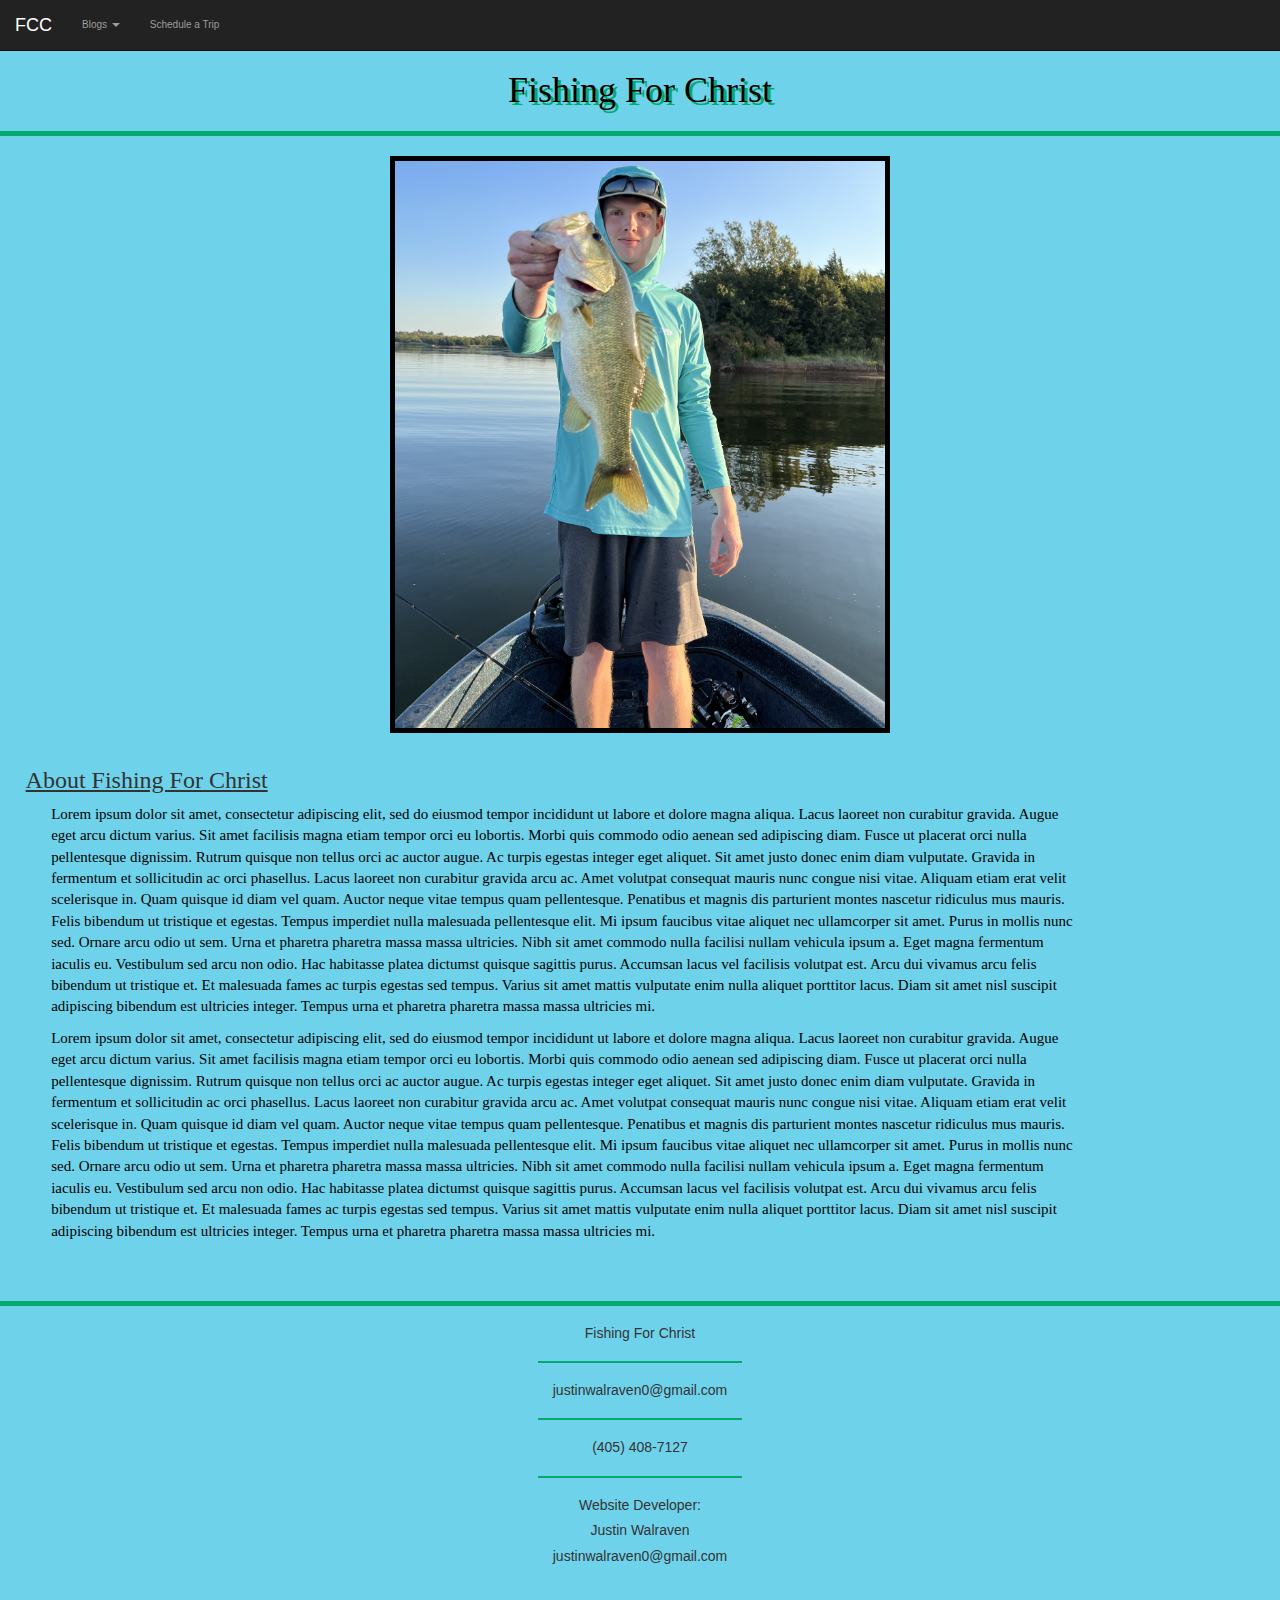
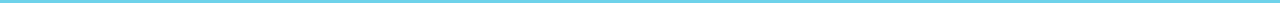
<file: index.html>
<!DOCTYPE html>
<html lang="en">
<head>
    
    <meta charset="UTF-8">
    <meta http-equiv="X-UA-Compatible" content="IE=edge">
    <meta name="viewport" content="width=device-width, initial-scale=1">
    <link rel="stylesheet" href="https://maxcdn.bootstrapcdn.com/bootstrap/3.4.1/css/bootstrap.min.css">
    <script src="https://ajax.googleapis.com/ajax/libs/jquery/3.6.1/jquery.min.js"></script>
    <script src="https://maxcdn.bootstrapcdn.com/bootstrap/3.4.1/js/bootstrap.min.js"></script>
    <link rel="stylesheet" href ="index.css">
    <title>Fishing For Christ</title>
    
</head>
<body>
  <nav class="navbar navbar-inverse navbar-fixed-top">
    <div class="container-fluid">
      <div class="navbar-header">
        <button type="button" class="navbar-toggle" data-toggle="collapse" data-target="#myNavbar">
          <span class="icon-bar"></span>
          <span class="icon-bar"></span>
          <span class="icon-bar"></span>
        </button>
        <a class="navbar-brand" href="index.html">FCC</a>
      </div>
      <div class="collapse navbar-collapse" id="myNavbar">
        <ul class="nav navbar-nav">
          <li class="dropdown">
            <a class="dropdown-toggle" data-toggle="dropdown" href="#">Blogs
            <span class="caret"></span></a>
            <ul class="dropdown-menu drop">
              <li><a href="blogs.html">Blog 1</a></li>
              <li><a href="blogs.html#blog2">Blog 2</a></li>
              <li><a href="blogs.html#blog3">Blog 3</a></li>
              <li><a href="blogs.html#blog4">Blog 4</a></li>
              <li><a href="blogs.html#blog5">Blog 5</a></li>
            </ul>
          </li>
          <li><a href="schedule_a_trip.html">Schedule a Trip</a></li>
        </ul>
        
      </div>
    </div>
  </nav>
      
    <h1 class="">Fishing For Christ</h1>
    <hr>
    <div >
    <img src="images/jeff_lightblue_shirt.jpg" class="titleimg" >
    </div>

    <br>
   
    <div class="">
        <h3>About Fishing For Christ</h3>
        <p>Lorem ipsum dolor sit amet, consectetur adipiscing elit, sed do eiusmod tempor incididunt ut labore et dolore magna aliqua. Lacus laoreet non curabitur gravida. Augue eget arcu dictum varius. Sit amet facilisis magna etiam tempor orci eu lobortis. Morbi quis commodo odio aenean sed adipiscing diam. Fusce ut placerat orci nulla pellentesque dignissim. Rutrum quisque non tellus orci ac auctor augue. Ac turpis egestas integer eget aliquet. Sit amet justo donec enim diam vulputate. Gravida in fermentum et sollicitudin ac orci phasellus. Lacus laoreet non curabitur gravida arcu ac. Amet volutpat consequat mauris nunc congue nisi vitae. Aliquam etiam erat velit scelerisque in.

            Quam quisque id diam vel quam. Auctor neque vitae tempus quam pellentesque. Penatibus et magnis dis parturient montes nascetur ridiculus mus mauris. Felis bibendum ut tristique et egestas. Tempus imperdiet nulla malesuada pellentesque elit. Mi ipsum faucibus vitae aliquet nec ullamcorper sit amet. Purus in mollis nunc sed. Ornare arcu odio ut sem. Urna et pharetra pharetra massa massa ultricies. Nibh sit amet commodo nulla facilisi nullam vehicula ipsum a. Eget magna fermentum iaculis eu. Vestibulum sed arcu non odio. Hac habitasse platea dictumst quisque sagittis purus. Accumsan lacus vel facilisis volutpat est. Arcu dui vivamus arcu felis bibendum ut tristique et. Et malesuada fames ac turpis egestas sed tempus. Varius sit amet mattis vulputate enim nulla aliquet porttitor lacus. Diam sit amet nisl suscipit adipiscing bibendum est ultricies integer. Tempus urna et pharetra pharetra massa massa ultricies mi.</p>
           
    </div>
   
    <div class="">
        <p>Lorem ipsum dolor sit amet, consectetur adipiscing elit, sed do eiusmod tempor incididunt ut labore et dolore magna aliqua. Lacus laoreet non curabitur gravida. Augue eget arcu dictum varius. Sit amet facilisis magna etiam tempor orci eu lobortis. Morbi quis commodo odio aenean sed adipiscing diam. Fusce ut placerat orci nulla pellentesque dignissim. Rutrum quisque non tellus orci ac auctor augue. Ac turpis egestas integer eget aliquet. Sit amet justo donec enim diam vulputate. Gravida in fermentum et sollicitudin ac orci phasellus. Lacus laoreet non curabitur gravida arcu ac. Amet volutpat consequat mauris nunc congue nisi vitae. Aliquam etiam erat velit scelerisque in.

            Quam quisque id diam vel quam. Auctor neque vitae tempus quam pellentesque. Penatibus et magnis dis parturient montes nascetur ridiculus mus mauris. Felis bibendum ut tristique et egestas. Tempus imperdiet nulla malesuada pellentesque elit. Mi ipsum faucibus vitae aliquet nec ullamcorper sit amet. Purus in mollis nunc sed. Ornare arcu odio ut sem. Urna et pharetra pharetra massa massa ultricies. Nibh sit amet commodo nulla facilisi nullam vehicula ipsum a. Eget magna fermentum iaculis eu. Vestibulum sed arcu non odio. Hac habitasse platea dictumst quisque sagittis purus. Accumsan lacus vel facilisis volutpat est. Arcu dui vivamus arcu felis bibendum ut tristique et. Et malesuada fames ac turpis egestas sed tempus. Varius sit amet mattis vulputate enim nulla aliquet porttitor lacus. Diam sit amet nisl suscipit adipiscing bibendum est ultricies integer. Tempus urna et pharetra pharetra massa massa ultricies mi.</p>
    </div>
    <br>
    <br>
    <hr>
    <div class="info">
      <h5>Fishing For Christ</h5>
      <hr class="info_hr">
      <h5>justinwalraven0@gmail.com</h5>
      <hr class="info_hr">
      <h5>(405) 408-7127</h5>
      <hr class="info_hr">
      <h5>Website Developer:</h5>
      <h5>Justin Walraven</h5>
      <h5>justinwalraven0@gmail.com</h5>
    </div>
    <br>
    <br>
    


</body>
</html>
</file>
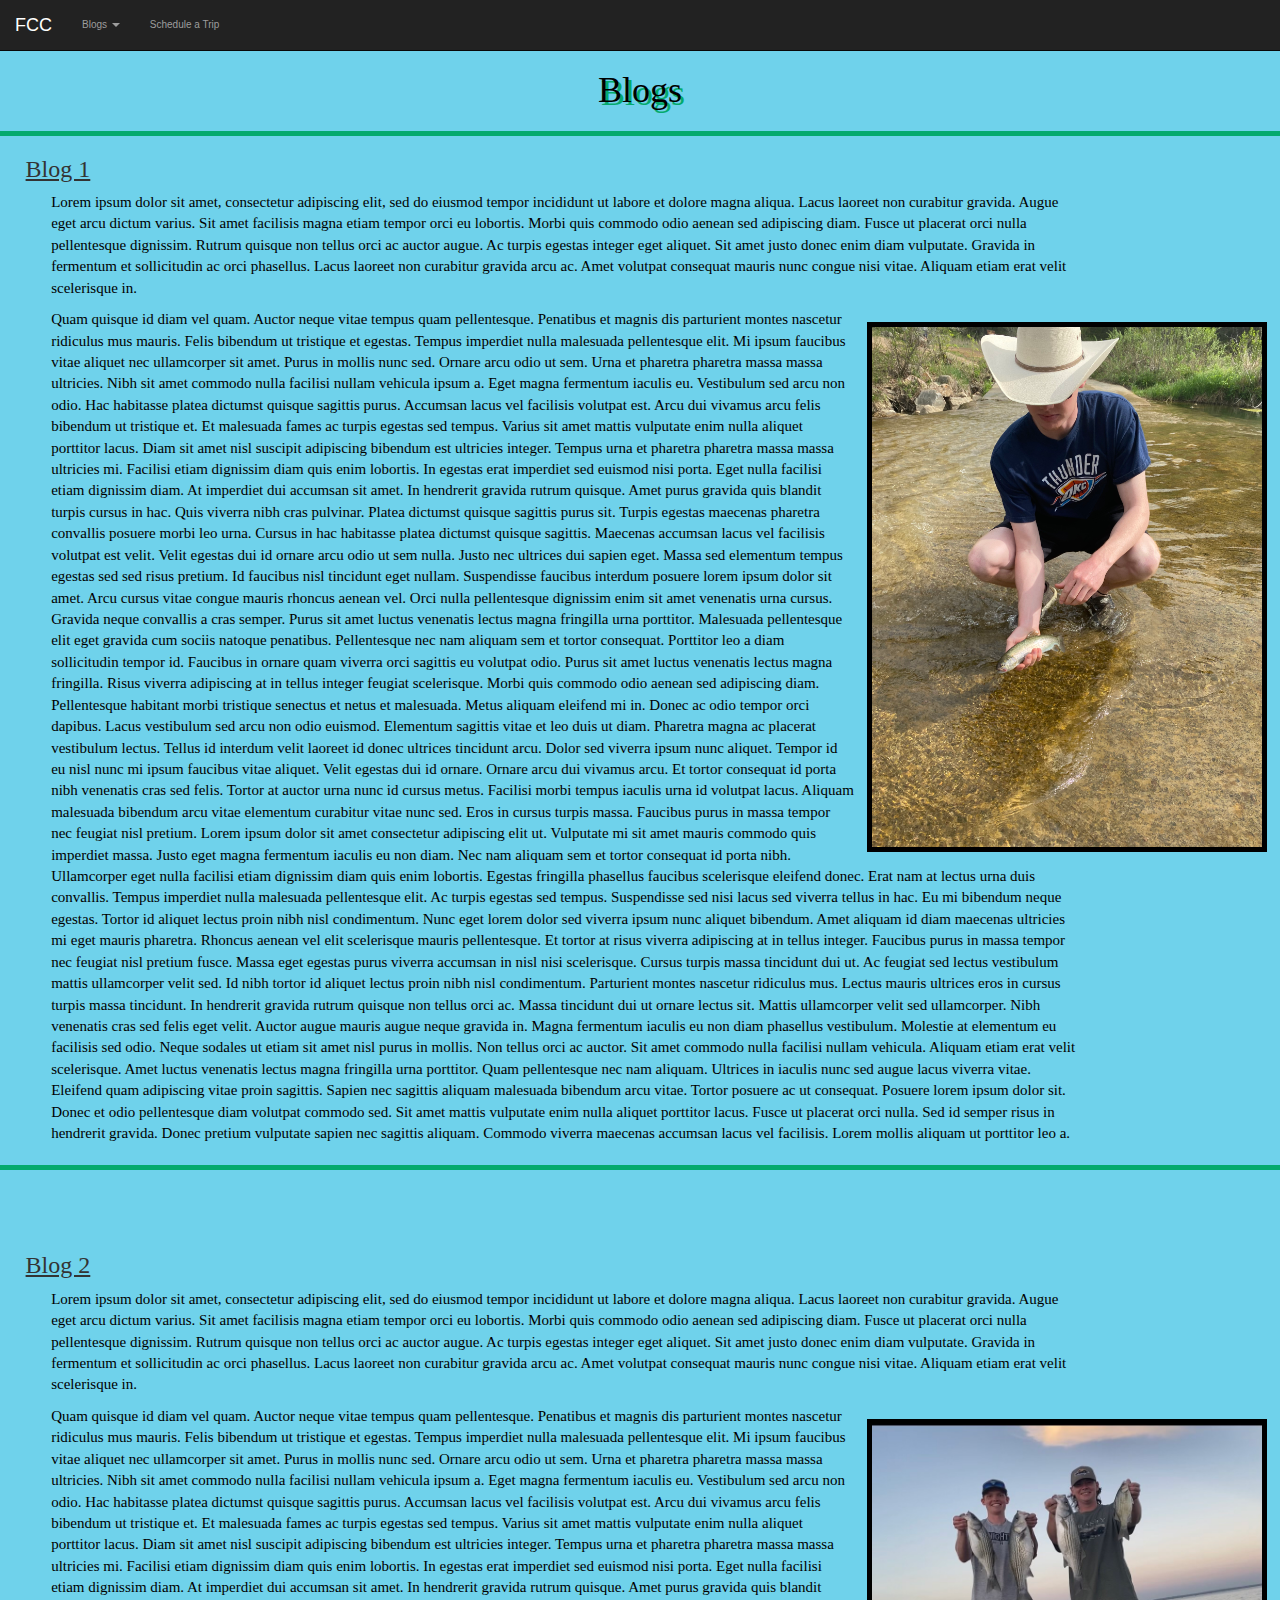
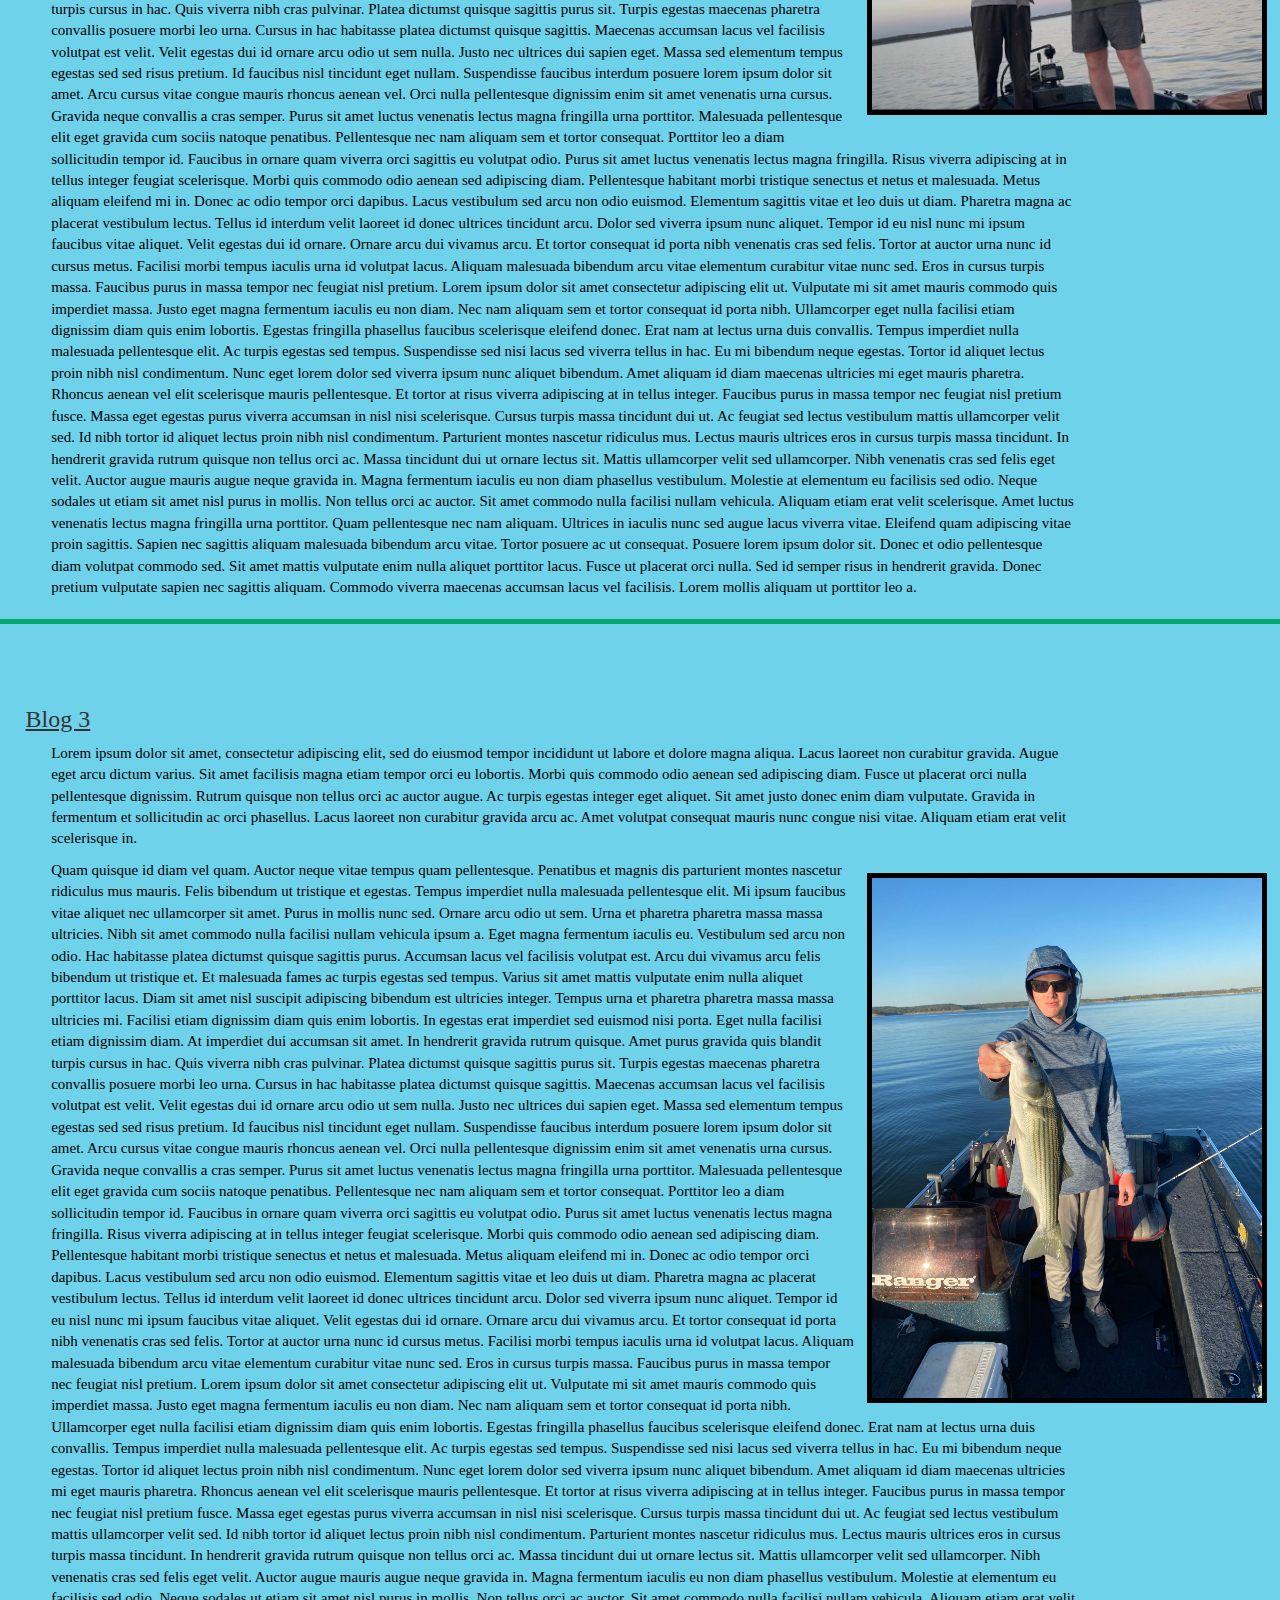
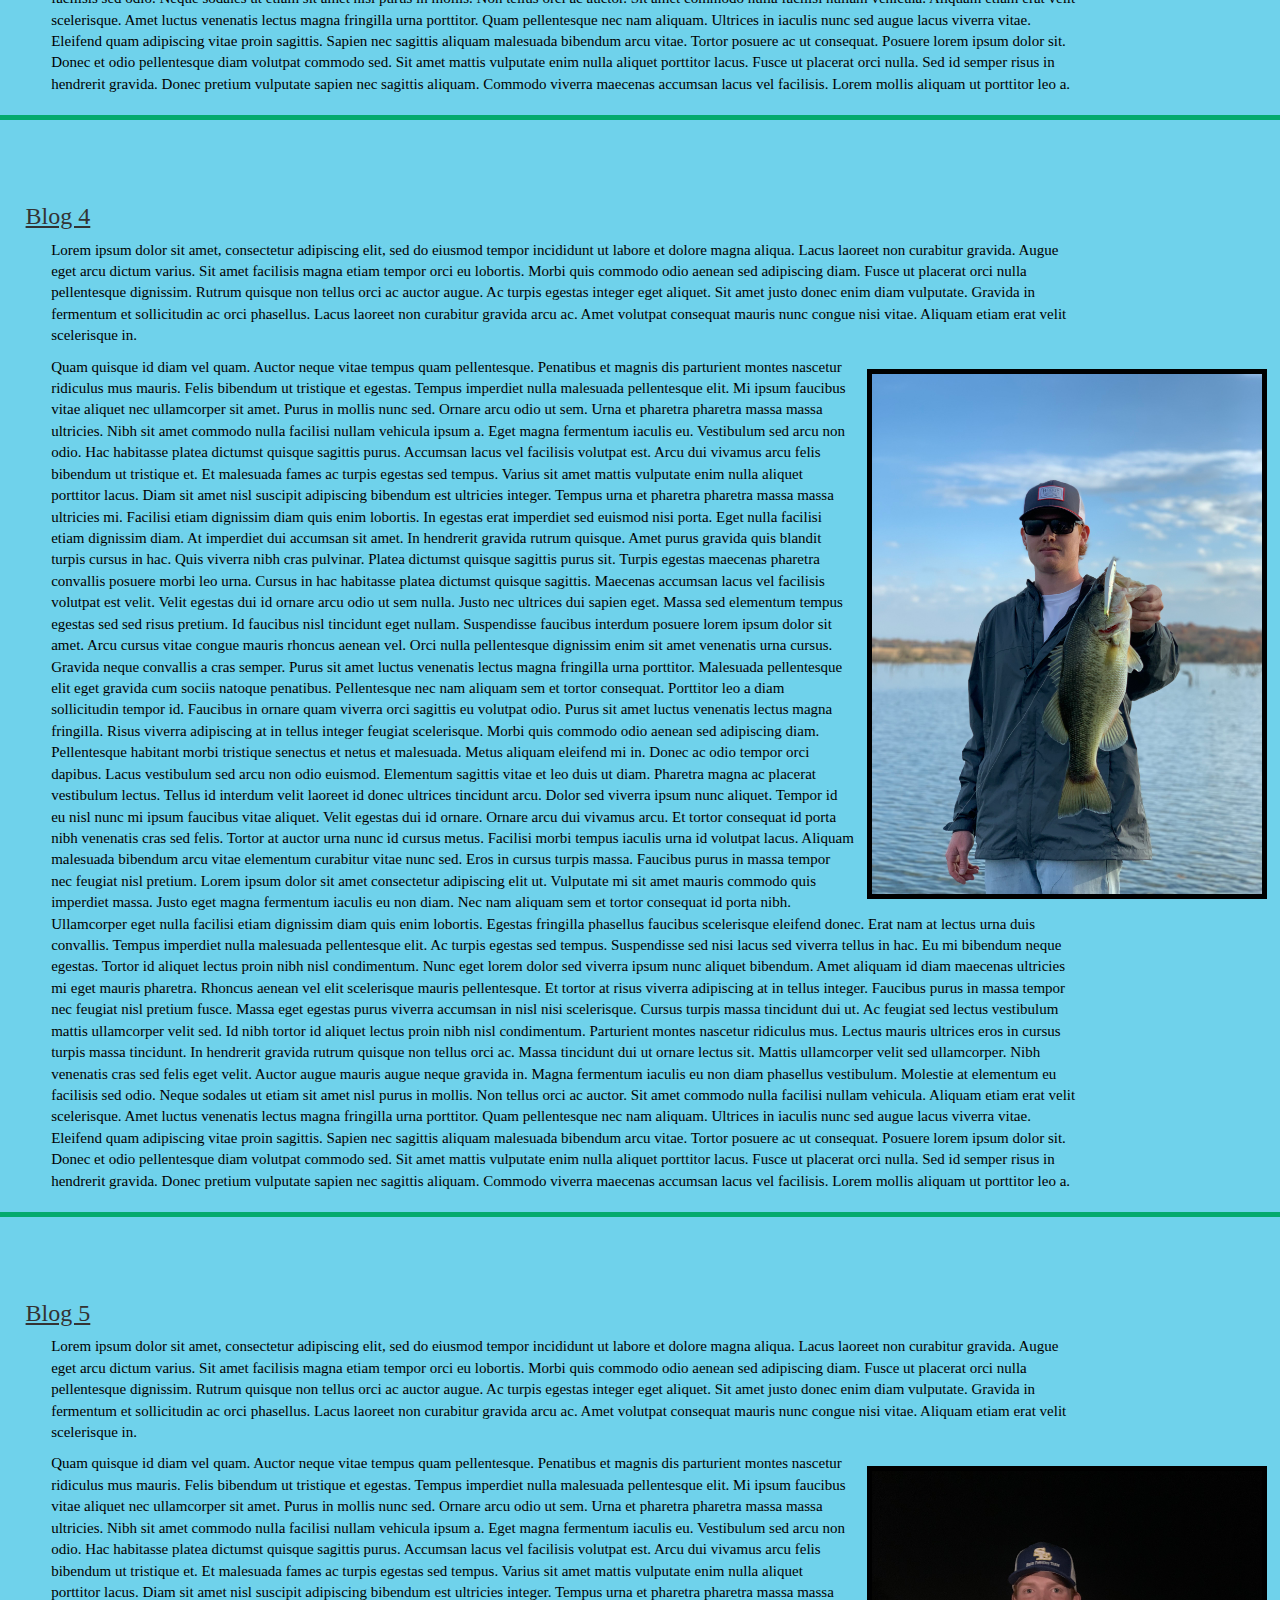
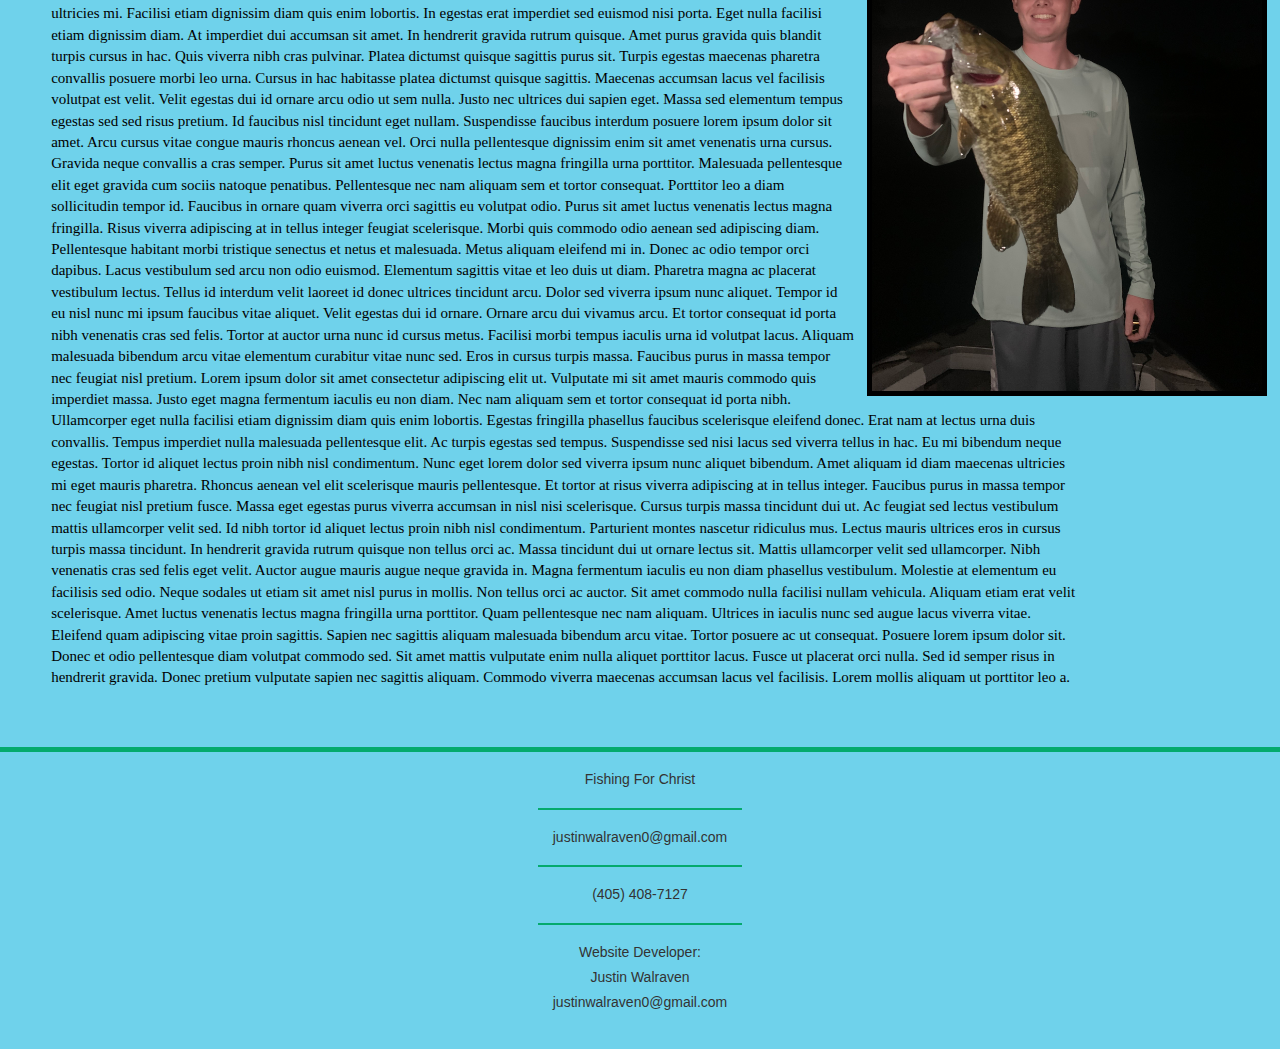
<file: blogs.html>
<!DOCTYPE html>
<html lang="en">
<head>
    <meta charset="UTF-8">
    <meta http-equiv="X-UA-Compatible" content="IE=edge">
    <meta name="viewport" content="width=device-width, initial-scale=1">
    <link rel="stylesheet" href="https://maxcdn.bootstrapcdn.com/bootstrap/3.4.1/css/bootstrap.min.css">
    <script src="https://ajax.googleapis.com/ajax/libs/jquery/3.6.1/jquery.min.js"></script>
    <script src="https://maxcdn.bootstrapcdn.com/bootstrap/3.4.1/js/bootstrap.min.js"></script>
    <link rel="stylesheet" href ="index.css">
    <title>Fishing For Christ</title>
</head>
<body>
  <nav class="navbar navbar-inverse navbar-fixed-top">
    <div class="container-fluid">
      <div class="navbar-header">
        <button type="button" class="navbar-toggle" data-toggle="collapse" data-target="#myNavbar">
          <span class="icon-bar"></span>
          <span class="icon-bar"></span>
          <span class="icon-bar"></span>
        </button>
        <a class="navbar-brand" href="index.html">FCC</a>
      </div>
      <div class="collapse navbar-collapse" id="myNavbar">
        <ul class="nav navbar-nav">
          <li class="dropdown">
            <a class="dropdown-toggle" data-toggle="dropdown" href="#">Blogs
            <span class="caret"></span></a>
            <ul class="dropdown-menu drop">
              <li><a href="blogs.html">Blog 1</a></li>
              <li><a href="blogs.html#blog2">Blog 2</a></li>
              <li><a href="blogs.html#blog3">Blog 3</a></li>
              <li><a href="blogs.html#blog4">Blog 4</a></li>
              <li><a href="blogs.html#blog5">Blog 5</a></li>
            </ul>
          </li>
          <li><a href="schedule_a_trip.html">Schedule a Trip</a></li>
        </ul>
        
      </div>
    </div>
  </nav>
      
      <h1>Blogs</h1>
      <hr>
      <div id="blog1">
      <h3>Blog 1</h3>
      <p>Lorem ipsum dolor sit amet, consectetur adipiscing elit, sed do eiusmod tempor incididunt ut labore et dolore magna aliqua. Lacus laoreet non curabitur gravida. Augue eget arcu dictum varius. Sit amet facilisis magna etiam tempor orci eu lobortis. Morbi quis commodo odio aenean sed adipiscing diam. Fusce ut placerat orci nulla pellentesque dignissim. Rutrum quisque non tellus orci ac auctor augue. Ac turpis egestas integer eget aliquet. Sit amet justo donec enim diam vulputate. Gravida in fermentum et sollicitudin ac orci phasellus. Lacus laoreet non curabitur gravida arcu ac. Amet volutpat consequat mauris nunc congue nisi vitae. Aliquam etiam erat velit scelerisque in.</p>
        <div>
          <img src="images/jeff_river.jpg" class="blogpic">
        </div>
        <p>Quam quisque id diam vel quam. Auctor neque vitae tempus quam pellentesque. Penatibus et magnis dis parturient montes nascetur ridiculus mus mauris. Felis bibendum ut tristique et egestas. Tempus imperdiet nulla malesuada pellentesque elit. Mi ipsum faucibus vitae aliquet nec ullamcorper sit amet. Purus in mollis nunc sed. Ornare arcu odio ut sem. Urna et pharetra pharetra massa massa ultricies. Nibh sit amet commodo nulla facilisi nullam vehicula ipsum a. Eget magna fermentum iaculis eu. Vestibulum sed arcu non odio. Hac habitasse platea dictumst quisque sagittis purus. Accumsan lacus vel facilisis volutpat est. Arcu dui vivamus arcu felis bibendum ut tristique et. Et malesuada fames ac turpis egestas sed tempus. Varius sit amet mattis vulputate enim nulla aliquet porttitor lacus. Diam sit amet nisl suscipit adipiscing bibendum est ultricies integer. Tempus urna et pharetra pharetra massa massa ultricies mi.
        
        Facilisi etiam dignissim diam quis enim lobortis. In egestas erat imperdiet sed euismod nisi porta. Eget nulla facilisi etiam dignissim diam. At imperdiet dui accumsan sit amet. In hendrerit gravida rutrum quisque. Amet purus gravida quis blandit turpis cursus in hac. Quis viverra nibh cras pulvinar. Platea dictumst quisque sagittis purus sit. Turpis egestas maecenas pharetra convallis posuere morbi leo urna. Cursus in hac habitasse platea dictumst quisque sagittis. Maecenas accumsan lacus vel facilisis volutpat est velit. Velit egestas dui id ornare arcu odio ut sem nulla. Justo nec ultrices dui sapien eget. Massa sed elementum tempus egestas sed sed risus pretium. Id faucibus nisl tincidunt eget nullam.
        
        Suspendisse faucibus interdum posuere lorem ipsum dolor sit amet. Arcu cursus vitae congue mauris rhoncus aenean vel. Orci nulla pellentesque dignissim enim sit amet venenatis urna cursus. Gravida neque convallis a cras semper. Purus sit amet luctus venenatis lectus magna fringilla urna porttitor. Malesuada pellentesque elit eget gravida cum sociis natoque penatibus. Pellentesque nec nam aliquam sem et tortor consequat. Porttitor leo a diam sollicitudin tempor id. Faucibus in ornare quam viverra orci sagittis eu volutpat odio. Purus sit amet luctus venenatis lectus magna fringilla. Risus viverra adipiscing at in tellus integer feugiat scelerisque. Morbi quis commodo odio aenean sed adipiscing diam.
        
        Pellentesque habitant morbi tristique senectus et netus et malesuada. Metus aliquam eleifend mi in. Donec ac odio tempor orci dapibus. Lacus vestibulum sed arcu non odio euismod. Elementum sagittis vitae et leo duis ut diam. Pharetra magna ac placerat vestibulum lectus. Tellus id interdum velit laoreet id donec ultrices tincidunt arcu. Dolor sed viverra ipsum nunc aliquet. Tempor id eu nisl nunc mi ipsum faucibus vitae aliquet. Velit egestas dui id ornare. Ornare arcu dui vivamus arcu. Et tortor consequat id porta nibh venenatis cras sed felis. Tortor at auctor urna nunc id cursus metus. Facilisi morbi tempus iaculis urna id volutpat lacus. Aliquam malesuada bibendum arcu vitae elementum curabitur vitae nunc sed.
        
        Eros in cursus turpis massa. Faucibus purus in massa tempor nec feugiat nisl pretium. Lorem ipsum dolor sit amet consectetur adipiscing elit ut. Vulputate mi sit amet mauris commodo quis imperdiet massa. Justo eget magna fermentum iaculis eu non diam. Nec nam aliquam sem et tortor consequat id porta nibh. Ullamcorper eget nulla facilisi etiam dignissim diam quis enim lobortis. Egestas fringilla phasellus faucibus scelerisque eleifend donec. Erat nam at lectus urna duis convallis. Tempus imperdiet nulla malesuada pellentesque elit. Ac turpis egestas sed tempus. Suspendisse sed nisi lacus sed viverra tellus in hac. Eu mi bibendum neque egestas. Tortor id aliquet lectus proin nibh nisl condimentum. Nunc eget lorem dolor sed viverra ipsum nunc aliquet bibendum. Amet aliquam id diam maecenas ultricies mi eget mauris pharetra. Rhoncus aenean vel elit scelerisque mauris pellentesque. Et tortor at risus viverra adipiscing at in tellus integer. Faucibus purus in massa tempor nec feugiat nisl pretium fusce. Massa eget egestas purus viverra accumsan in nisl nisi scelerisque.
        
        Cursus turpis massa tincidunt dui ut. Ac feugiat sed lectus vestibulum mattis ullamcorper velit sed. Id nibh tortor id aliquet lectus proin nibh nisl condimentum. Parturient montes nascetur ridiculus mus. Lectus mauris ultrices eros in cursus turpis massa tincidunt. In hendrerit gravida rutrum quisque non tellus orci ac. Massa tincidunt dui ut ornare lectus sit. Mattis ullamcorper velit sed ullamcorper. Nibh venenatis cras sed felis eget velit. Auctor augue mauris augue neque gravida in. Magna fermentum iaculis eu non diam phasellus vestibulum. Molestie at elementum eu facilisis sed odio. Neque sodales ut etiam sit amet nisl purus in mollis. Non tellus orci ac auctor. Sit amet commodo nulla facilisi nullam vehicula.
        
        Aliquam etiam erat velit scelerisque. Amet luctus venenatis lectus magna fringilla urna porttitor. Quam pellentesque nec nam aliquam. Ultrices in iaculis nunc sed augue lacus viverra vitae. Eleifend quam adipiscing vitae proin sagittis. Sapien nec sagittis aliquam malesuada bibendum arcu vitae. Tortor posuere ac ut consequat. Posuere lorem ipsum dolor sit. Donec et odio pellentesque diam volutpat commodo sed. Sit amet mattis vulputate enim nulla aliquet porttitor lacus. Fusce ut placerat orci nulla. Sed id semper risus in hendrerit gravida. Donec pretium vulputate sapien nec sagittis aliquam. Commodo viverra maecenas accumsan lacus vel facilisis. Lorem mollis aliquam ut porttitor leo a.</p>
      
      </div>
      <hr>

      <div id="blog2">
        <br>
        <br>
        <br>
        <h3>Blog 2</h3>
        <p>Lorem ipsum dolor sit amet, consectetur adipiscing elit, sed do eiusmod tempor incididunt ut labore et dolore magna aliqua. Lacus laoreet non curabitur gravida. Augue eget arcu dictum varius. Sit amet facilisis magna etiam tempor orci eu lobortis. Morbi quis commodo odio aenean sed adipiscing diam. Fusce ut placerat orci nulla pellentesque dignissim. Rutrum quisque non tellus orci ac auctor augue. Ac turpis egestas integer eget aliquet. Sit amet justo donec enim diam vulputate. Gravida in fermentum et sollicitudin ac orci phasellus. Lacus laoreet non curabitur gravida arcu ac. Amet volutpat consequat mauris nunc congue nisi vitae. Aliquam etiam erat velit scelerisque in.</p>
          <div>
            <img src="images/jeff_and_samues.jpg" class="blogpic">
          </div>
            <p>Quam quisque id diam vel quam. Auctor neque vitae tempus quam pellentesque. Penatibus et magnis dis parturient montes nascetur ridiculus mus mauris. Felis bibendum ut tristique et egestas. Tempus imperdiet nulla malesuada pellentesque elit. Mi ipsum faucibus vitae aliquet nec ullamcorper sit amet. Purus in mollis nunc sed. Ornare arcu odio ut sem. Urna et pharetra pharetra massa massa ultricies. Nibh sit amet commodo nulla facilisi nullam vehicula ipsum a. Eget magna fermentum iaculis eu. Vestibulum sed arcu non odio. Hac habitasse platea dictumst quisque sagittis purus. Accumsan lacus vel facilisis volutpat est. Arcu dui vivamus arcu felis bibendum ut tristique et. Et malesuada fames ac turpis egestas sed tempus. Varius sit amet mattis vulputate enim nulla aliquet porttitor lacus. Diam sit amet nisl suscipit adipiscing bibendum est ultricies integer. Tempus urna et pharetra pharetra massa massa ultricies mi.
            
            Facilisi etiam dignissim diam quis enim lobortis. In egestas erat imperdiet sed euismod nisi porta. Eget nulla facilisi etiam dignissim diam. At imperdiet dui accumsan sit amet. In hendrerit gravida rutrum quisque. Amet purus gravida quis blandit turpis cursus in hac. Quis viverra nibh cras pulvinar. Platea dictumst quisque sagittis purus sit. Turpis egestas maecenas pharetra convallis posuere morbi leo urna. Cursus in hac habitasse platea dictumst quisque sagittis. Maecenas accumsan lacus vel facilisis volutpat est velit. Velit egestas dui id ornare arcu odio ut sem nulla. Justo nec ultrices dui sapien eget. Massa sed elementum tempus egestas sed sed risus pretium. Id faucibus nisl tincidunt eget nullam.
            
            Suspendisse faucibus interdum posuere lorem ipsum dolor sit amet. Arcu cursus vitae congue mauris rhoncus aenean vel. Orci nulla pellentesque dignissim enim sit amet venenatis urna cursus. Gravida neque convallis a cras semper. Purus sit amet luctus venenatis lectus magna fringilla urna porttitor. Malesuada pellentesque elit eget gravida cum sociis natoque penatibus. Pellentesque nec nam aliquam sem et tortor consequat. Porttitor leo a diam sollicitudin tempor id. Faucibus in ornare quam viverra orci sagittis eu volutpat odio. Purus sit amet luctus venenatis lectus magna fringilla. Risus viverra adipiscing at in tellus integer feugiat scelerisque. Morbi quis commodo odio aenean sed adipiscing diam.
            
            Pellentesque habitant morbi tristique senectus et netus et malesuada. Metus aliquam eleifend mi in. Donec ac odio tempor orci dapibus. Lacus vestibulum sed arcu non odio euismod. Elementum sagittis vitae et leo duis ut diam. Pharetra magna ac placerat vestibulum lectus. Tellus id interdum velit laoreet id donec ultrices tincidunt arcu. Dolor sed viverra ipsum nunc aliquet. Tempor id eu nisl nunc mi ipsum faucibus vitae aliquet. Velit egestas dui id ornare. Ornare arcu dui vivamus arcu. Et tortor consequat id porta nibh venenatis cras sed felis. Tortor at auctor urna nunc id cursus metus. Facilisi morbi tempus iaculis urna id volutpat lacus. Aliquam malesuada bibendum arcu vitae elementum curabitur vitae nunc sed.
            
            Eros in cursus turpis massa. Faucibus purus in massa tempor nec feugiat nisl pretium. Lorem ipsum dolor sit amet consectetur adipiscing elit ut. Vulputate mi sit amet mauris commodo quis imperdiet massa. Justo eget magna fermentum iaculis eu non diam. Nec nam aliquam sem et tortor consequat id porta nibh. Ullamcorper eget nulla facilisi etiam dignissim diam quis enim lobortis. Egestas fringilla phasellus faucibus scelerisque eleifend donec. Erat nam at lectus urna duis convallis. Tempus imperdiet nulla malesuada pellentesque elit. Ac turpis egestas sed tempus. Suspendisse sed nisi lacus sed viverra tellus in hac. Eu mi bibendum neque egestas. Tortor id aliquet lectus proin nibh nisl condimentum. Nunc eget lorem dolor sed viverra ipsum nunc aliquet bibendum. Amet aliquam id diam maecenas ultricies mi eget mauris pharetra. Rhoncus aenean vel elit scelerisque mauris pellentesque. Et tortor at risus viverra adipiscing at in tellus integer. Faucibus purus in massa tempor nec feugiat nisl pretium fusce. Massa eget egestas purus viverra accumsan in nisl nisi scelerisque.
            
            Cursus turpis massa tincidunt dui ut. Ac feugiat sed lectus vestibulum mattis ullamcorper velit sed. Id nibh tortor id aliquet lectus proin nibh nisl condimentum. Parturient montes nascetur ridiculus mus. Lectus mauris ultrices eros in cursus turpis massa tincidunt. In hendrerit gravida rutrum quisque non tellus orci ac. Massa tincidunt dui ut ornare lectus sit. Mattis ullamcorper velit sed ullamcorper. Nibh venenatis cras sed felis eget velit. Auctor augue mauris augue neque gravida in. Magna fermentum iaculis eu non diam phasellus vestibulum. Molestie at elementum eu facilisis sed odio. Neque sodales ut etiam sit amet nisl purus in mollis. Non tellus orci ac auctor. Sit amet commodo nulla facilisi nullam vehicula.
            
            Aliquam etiam erat velit scelerisque. Amet luctus venenatis lectus magna fringilla urna porttitor. Quam pellentesque nec nam aliquam. Ultrices in iaculis nunc sed augue lacus viverra vitae. Eleifend quam adipiscing vitae proin sagittis. Sapien nec sagittis aliquam malesuada bibendum arcu vitae. Tortor posuere ac ut consequat. Posuere lorem ipsum dolor sit. Donec et odio pellentesque diam volutpat commodo sed. Sit amet mattis vulputate enim nulla aliquet porttitor lacus. Fusce ut placerat orci nulla. Sed id semper risus in hendrerit gravida. Donec pretium vulputate sapien nec sagittis aliquam. Commodo viverra maecenas accumsan lacus vel facilisis. Lorem mollis aliquam ut porttitor leo a.</p>
        
      </div>
      <hr>

      <div id="blog3">
        <br>
        <br>
        <br>
        <h3>Blog 3</h3>
        <p>Lorem ipsum dolor sit amet, consectetur adipiscing elit, sed do eiusmod tempor incididunt ut labore et dolore magna aliqua. Lacus laoreet non curabitur gravida. Augue eget arcu dictum varius. Sit amet facilisis magna etiam tempor orci eu lobortis. Morbi quis commodo odio aenean sed adipiscing diam. Fusce ut placerat orci nulla pellentesque dignissim. Rutrum quisque non tellus orci ac auctor augue. Ac turpis egestas integer eget aliquet. Sit amet justo donec enim diam vulputate. Gravida in fermentum et sollicitudin ac orci phasellus. Lacus laoreet non curabitur gravida arcu ac. Amet volutpat consequat mauris nunc congue nisi vitae. Aliquam etiam erat velit scelerisque in.</p>
        <div>
          <img src="images/jeff_blue_hoodie.jpg" class="blogpic">
        </div>
            <p>Quam quisque id diam vel quam. Auctor neque vitae tempus quam pellentesque. Penatibus et magnis dis parturient montes nascetur ridiculus mus mauris. Felis bibendum ut tristique et egestas. Tempus imperdiet nulla malesuada pellentesque elit. Mi ipsum faucibus vitae aliquet nec ullamcorper sit amet. Purus in mollis nunc sed. Ornare arcu odio ut sem. Urna et pharetra pharetra massa massa ultricies. Nibh sit amet commodo nulla facilisi nullam vehicula ipsum a. Eget magna fermentum iaculis eu. Vestibulum sed arcu non odio. Hac habitasse platea dictumst quisque sagittis purus. Accumsan lacus vel facilisis volutpat est. Arcu dui vivamus arcu felis bibendum ut tristique et. Et malesuada fames ac turpis egestas sed tempus. Varius sit amet mattis vulputate enim nulla aliquet porttitor lacus. Diam sit amet nisl suscipit adipiscing bibendum est ultricies integer. Tempus urna et pharetra pharetra massa massa ultricies mi.
            
            Facilisi etiam dignissim diam quis enim lobortis. In egestas erat imperdiet sed euismod nisi porta. Eget nulla facilisi etiam dignissim diam. At imperdiet dui accumsan sit amet. In hendrerit gravida rutrum quisque. Amet purus gravida quis blandit turpis cursus in hac. Quis viverra nibh cras pulvinar. Platea dictumst quisque sagittis purus sit. Turpis egestas maecenas pharetra convallis posuere morbi leo urna. Cursus in hac habitasse platea dictumst quisque sagittis. Maecenas accumsan lacus vel facilisis volutpat est velit. Velit egestas dui id ornare arcu odio ut sem nulla. Justo nec ultrices dui sapien eget. Massa sed elementum tempus egestas sed sed risus pretium. Id faucibus nisl tincidunt eget nullam.
            
            Suspendisse faucibus interdum posuere lorem ipsum dolor sit amet. Arcu cursus vitae congue mauris rhoncus aenean vel. Orci nulla pellentesque dignissim enim sit amet venenatis urna cursus. Gravida neque convallis a cras semper. Purus sit amet luctus venenatis lectus magna fringilla urna porttitor. Malesuada pellentesque elit eget gravida cum sociis natoque penatibus. Pellentesque nec nam aliquam sem et tortor consequat. Porttitor leo a diam sollicitudin tempor id. Faucibus in ornare quam viverra orci sagittis eu volutpat odio. Purus sit amet luctus venenatis lectus magna fringilla. Risus viverra adipiscing at in tellus integer feugiat scelerisque. Morbi quis commodo odio aenean sed adipiscing diam.
            
            Pellentesque habitant morbi tristique senectus et netus et malesuada. Metus aliquam eleifend mi in. Donec ac odio tempor orci dapibus. Lacus vestibulum sed arcu non odio euismod. Elementum sagittis vitae et leo duis ut diam. Pharetra magna ac placerat vestibulum lectus. Tellus id interdum velit laoreet id donec ultrices tincidunt arcu. Dolor sed viverra ipsum nunc aliquet. Tempor id eu nisl nunc mi ipsum faucibus vitae aliquet. Velit egestas dui id ornare. Ornare arcu dui vivamus arcu. Et tortor consequat id porta nibh venenatis cras sed felis. Tortor at auctor urna nunc id cursus metus. Facilisi morbi tempus iaculis urna id volutpat lacus. Aliquam malesuada bibendum arcu vitae elementum curabitur vitae nunc sed.
            
            Eros in cursus turpis massa. Faucibus purus in massa tempor nec feugiat nisl pretium. Lorem ipsum dolor sit amet consectetur adipiscing elit ut. Vulputate mi sit amet mauris commodo quis imperdiet massa. Justo eget magna fermentum iaculis eu non diam. Nec nam aliquam sem et tortor consequat id porta nibh. Ullamcorper eget nulla facilisi etiam dignissim diam quis enim lobortis. Egestas fringilla phasellus faucibus scelerisque eleifend donec. Erat nam at lectus urna duis convallis. Tempus imperdiet nulla malesuada pellentesque elit. Ac turpis egestas sed tempus. Suspendisse sed nisi lacus sed viverra tellus in hac. Eu mi bibendum neque egestas. Tortor id aliquet lectus proin nibh nisl condimentum. Nunc eget lorem dolor sed viverra ipsum nunc aliquet bibendum. Amet aliquam id diam maecenas ultricies mi eget mauris pharetra. Rhoncus aenean vel elit scelerisque mauris pellentesque. Et tortor at risus viverra adipiscing at in tellus integer. Faucibus purus in massa tempor nec feugiat nisl pretium fusce. Massa eget egestas purus viverra accumsan in nisl nisi scelerisque.
            
            Cursus turpis massa tincidunt dui ut. Ac feugiat sed lectus vestibulum mattis ullamcorper velit sed. Id nibh tortor id aliquet lectus proin nibh nisl condimentum. Parturient montes nascetur ridiculus mus. Lectus mauris ultrices eros in cursus turpis massa tincidunt. In hendrerit gravida rutrum quisque non tellus orci ac. Massa tincidunt dui ut ornare lectus sit. Mattis ullamcorper velit sed ullamcorper. Nibh venenatis cras sed felis eget velit. Auctor augue mauris augue neque gravida in. Magna fermentum iaculis eu non diam phasellus vestibulum. Molestie at elementum eu facilisis sed odio. Neque sodales ut etiam sit amet nisl purus in mollis. Non tellus orci ac auctor. Sit amet commodo nulla facilisi nullam vehicula.
            
            Aliquam etiam erat velit scelerisque. Amet luctus venenatis lectus magna fringilla urna porttitor. Quam pellentesque nec nam aliquam. Ultrices in iaculis nunc sed augue lacus viverra vitae. Eleifend quam adipiscing vitae proin sagittis. Sapien nec sagittis aliquam malesuada bibendum arcu vitae. Tortor posuere ac ut consequat. Posuere lorem ipsum dolor sit. Donec et odio pellentesque diam volutpat commodo sed. Sit amet mattis vulputate enim nulla aliquet porttitor lacus. Fusce ut placerat orci nulla. Sed id semper risus in hendrerit gravida. Donec pretium vulputate sapien nec sagittis aliquam. Commodo viverra maecenas accumsan lacus vel facilisis. Lorem mollis aliquam ut porttitor leo a.</p>
        
      </div>
      <hr>

      <div id="blog4">
        <br>
        <br>
        <br>
        <h3>Blog 4</h3>
        <p>Lorem ipsum dolor sit amet, consectetur adipiscing elit, sed do eiusmod tempor incididunt ut labore et dolore magna aliqua. Lacus laoreet non curabitur gravida. Augue eget arcu dictum varius. Sit amet facilisis magna etiam tempor orci eu lobortis. Morbi quis commodo odio aenean sed adipiscing diam. Fusce ut placerat orci nulla pellentesque dignissim. Rutrum quisque non tellus orci ac auctor augue. Ac turpis egestas integer eget aliquet. Sit amet justo donec enim diam vulputate. Gravida in fermentum et sollicitudin ac orci phasellus. Lacus laoreet non curabitur gravida arcu ac. Amet volutpat consequat mauris nunc congue nisi vitae. Aliquam etiam erat velit scelerisque in.</p>
          <div>
            <img src="images/jeff_blue_shirt.jpg" class="blogpic">
          </div>
            <p>Quam quisque id diam vel quam. Auctor neque vitae tempus quam pellentesque. Penatibus et magnis dis parturient montes nascetur ridiculus mus mauris. Felis bibendum ut tristique et egestas. Tempus imperdiet nulla malesuada pellentesque elit. Mi ipsum faucibus vitae aliquet nec ullamcorper sit amet. Purus in mollis nunc sed. Ornare arcu odio ut sem. Urna et pharetra pharetra massa massa ultricies. Nibh sit amet commodo nulla facilisi nullam vehicula ipsum a. Eget magna fermentum iaculis eu. Vestibulum sed arcu non odio. Hac habitasse platea dictumst quisque sagittis purus. Accumsan lacus vel facilisis volutpat est. Arcu dui vivamus arcu felis bibendum ut tristique et. Et malesuada fames ac turpis egestas sed tempus. Varius sit amet mattis vulputate enim nulla aliquet porttitor lacus. Diam sit amet nisl suscipit adipiscing bibendum est ultricies integer. Tempus urna et pharetra pharetra massa massa ultricies mi.
            
            Facilisi etiam dignissim diam quis enim lobortis. In egestas erat imperdiet sed euismod nisi porta. Eget nulla facilisi etiam dignissim diam. At imperdiet dui accumsan sit amet. In hendrerit gravida rutrum quisque. Amet purus gravida quis blandit turpis cursus in hac. Quis viverra nibh cras pulvinar. Platea dictumst quisque sagittis purus sit. Turpis egestas maecenas pharetra convallis posuere morbi leo urna. Cursus in hac habitasse platea dictumst quisque sagittis. Maecenas accumsan lacus vel facilisis volutpat est velit. Velit egestas dui id ornare arcu odio ut sem nulla. Justo nec ultrices dui sapien eget. Massa sed elementum tempus egestas sed sed risus pretium. Id faucibus nisl tincidunt eget nullam.
            
            Suspendisse faucibus interdum posuere lorem ipsum dolor sit amet. Arcu cursus vitae congue mauris rhoncus aenean vel. Orci nulla pellentesque dignissim enim sit amet venenatis urna cursus. Gravida neque convallis a cras semper. Purus sit amet luctus venenatis lectus magna fringilla urna porttitor. Malesuada pellentesque elit eget gravida cum sociis natoque penatibus. Pellentesque nec nam aliquam sem et tortor consequat. Porttitor leo a diam sollicitudin tempor id. Faucibus in ornare quam viverra orci sagittis eu volutpat odio. Purus sit amet luctus venenatis lectus magna fringilla. Risus viverra adipiscing at in tellus integer feugiat scelerisque. Morbi quis commodo odio aenean sed adipiscing diam.
            
            Pellentesque habitant morbi tristique senectus et netus et malesuada. Metus aliquam eleifend mi in. Donec ac odio tempor orci dapibus. Lacus vestibulum sed arcu non odio euismod. Elementum sagittis vitae et leo duis ut diam. Pharetra magna ac placerat vestibulum lectus. Tellus id interdum velit laoreet id donec ultrices tincidunt arcu. Dolor sed viverra ipsum nunc aliquet. Tempor id eu nisl nunc mi ipsum faucibus vitae aliquet. Velit egestas dui id ornare. Ornare arcu dui vivamus arcu. Et tortor consequat id porta nibh venenatis cras sed felis. Tortor at auctor urna nunc id cursus metus. Facilisi morbi tempus iaculis urna id volutpat lacus. Aliquam malesuada bibendum arcu vitae elementum curabitur vitae nunc sed.
            
            Eros in cursus turpis massa. Faucibus purus in massa tempor nec feugiat nisl pretium. Lorem ipsum dolor sit amet consectetur adipiscing elit ut. Vulputate mi sit amet mauris commodo quis imperdiet massa. Justo eget magna fermentum iaculis eu non diam. Nec nam aliquam sem et tortor consequat id porta nibh. Ullamcorper eget nulla facilisi etiam dignissim diam quis enim lobortis. Egestas fringilla phasellus faucibus scelerisque eleifend donec. Erat nam at lectus urna duis convallis. Tempus imperdiet nulla malesuada pellentesque elit. Ac turpis egestas sed tempus. Suspendisse sed nisi lacus sed viverra tellus in hac. Eu mi bibendum neque egestas. Tortor id aliquet lectus proin nibh nisl condimentum. Nunc eget lorem dolor sed viverra ipsum nunc aliquet bibendum. Amet aliquam id diam maecenas ultricies mi eget mauris pharetra. Rhoncus aenean vel elit scelerisque mauris pellentesque. Et tortor at risus viverra adipiscing at in tellus integer. Faucibus purus in massa tempor nec feugiat nisl pretium fusce. Massa eget egestas purus viverra accumsan in nisl nisi scelerisque.
            
            Cursus turpis massa tincidunt dui ut. Ac feugiat sed lectus vestibulum mattis ullamcorper velit sed. Id nibh tortor id aliquet lectus proin nibh nisl condimentum. Parturient montes nascetur ridiculus mus. Lectus mauris ultrices eros in cursus turpis massa tincidunt. In hendrerit gravida rutrum quisque non tellus orci ac. Massa tincidunt dui ut ornare lectus sit. Mattis ullamcorper velit sed ullamcorper. Nibh venenatis cras sed felis eget velit. Auctor augue mauris augue neque gravida in. Magna fermentum iaculis eu non diam phasellus vestibulum. Molestie at elementum eu facilisis sed odio. Neque sodales ut etiam sit amet nisl purus in mollis. Non tellus orci ac auctor. Sit amet commodo nulla facilisi nullam vehicula.
            
            Aliquam etiam erat velit scelerisque. Amet luctus venenatis lectus magna fringilla urna porttitor. Quam pellentesque nec nam aliquam. Ultrices in iaculis nunc sed augue lacus viverra vitae. Eleifend quam adipiscing vitae proin sagittis. Sapien nec sagittis aliquam malesuada bibendum arcu vitae. Tortor posuere ac ut consequat. Posuere lorem ipsum dolor sit. Donec et odio pellentesque diam volutpat commodo sed. Sit amet mattis vulputate enim nulla aliquet porttitor lacus. Fusce ut placerat orci nulla. Sed id semper risus in hendrerit gravida. Donec pretium vulputate sapien nec sagittis aliquam. Commodo viverra maecenas accumsan lacus vel facilisis. Lorem mollis aliquam ut porttitor leo a.</p>
       
      </div>
      <hr>
      
      <div id="blog5">
        <br>
        <br>
        <br>
        <h3>Blog 5</h3>
        <p>Lorem ipsum dolor sit amet, consectetur adipiscing elit, sed do eiusmod tempor incididunt ut labore et dolore magna aliqua. Lacus laoreet non curabitur gravida. Augue eget arcu dictum varius. Sit amet facilisis magna etiam tempor orci eu lobortis. Morbi quis commodo odio aenean sed adipiscing diam. Fusce ut placerat orci nulla pellentesque dignissim. Rutrum quisque non tellus orci ac auctor augue. Ac turpis egestas integer eget aliquet. Sit amet justo donec enim diam vulputate. Gravida in fermentum et sollicitudin ac orci phasellus. Lacus laoreet non curabitur gravida arcu ac. Amet volutpat consequat mauris nunc congue nisi vitae. Aliquam etiam erat velit scelerisque in.</p>
          <div>
            <img src="images/jeff_gray_shirt.jpg" class="blogpic">
          </div>
            <p>Quam quisque id diam vel quam. Auctor neque vitae tempus quam pellentesque. Penatibus et magnis dis parturient montes nascetur ridiculus mus mauris. Felis bibendum ut tristique et egestas. Tempus imperdiet nulla malesuada pellentesque elit. Mi ipsum faucibus vitae aliquet nec ullamcorper sit amet. Purus in mollis nunc sed. Ornare arcu odio ut sem. Urna et pharetra pharetra massa massa ultricies. Nibh sit amet commodo nulla facilisi nullam vehicula ipsum a. Eget magna fermentum iaculis eu. Vestibulum sed arcu non odio. Hac habitasse platea dictumst quisque sagittis purus. Accumsan lacus vel facilisis volutpat est. Arcu dui vivamus arcu felis bibendum ut tristique et. Et malesuada fames ac turpis egestas sed tempus. Varius sit amet mattis vulputate enim nulla aliquet porttitor lacus. Diam sit amet nisl suscipit adipiscing bibendum est ultricies integer. Tempus urna et pharetra pharetra massa massa ultricies mi.
            
            Facilisi etiam dignissim diam quis enim lobortis. In egestas erat imperdiet sed euismod nisi porta. Eget nulla facilisi etiam dignissim diam. At imperdiet dui accumsan sit amet. In hendrerit gravida rutrum quisque. Amet purus gravida quis blandit turpis cursus in hac. Quis viverra nibh cras pulvinar. Platea dictumst quisque sagittis purus sit. Turpis egestas maecenas pharetra convallis posuere morbi leo urna. Cursus in hac habitasse platea dictumst quisque sagittis. Maecenas accumsan lacus vel facilisis volutpat est velit. Velit egestas dui id ornare arcu odio ut sem nulla. Justo nec ultrices dui sapien eget. Massa sed elementum tempus egestas sed sed risus pretium. Id faucibus nisl tincidunt eget nullam.
            
            Suspendisse faucibus interdum posuere lorem ipsum dolor sit amet. Arcu cursus vitae congue mauris rhoncus aenean vel. Orci nulla pellentesque dignissim enim sit amet venenatis urna cursus. Gravida neque convallis a cras semper. Purus sit amet luctus venenatis lectus magna fringilla urna porttitor. Malesuada pellentesque elit eget gravida cum sociis natoque penatibus. Pellentesque nec nam aliquam sem et tortor consequat. Porttitor leo a diam sollicitudin tempor id. Faucibus in ornare quam viverra orci sagittis eu volutpat odio. Purus sit amet luctus venenatis lectus magna fringilla. Risus viverra adipiscing at in tellus integer feugiat scelerisque. Morbi quis commodo odio aenean sed adipiscing diam.
            
            Pellentesque habitant morbi tristique senectus et netus et malesuada. Metus aliquam eleifend mi in. Donec ac odio tempor orci dapibus. Lacus vestibulum sed arcu non odio euismod. Elementum sagittis vitae et leo duis ut diam. Pharetra magna ac placerat vestibulum lectus. Tellus id interdum velit laoreet id donec ultrices tincidunt arcu. Dolor sed viverra ipsum nunc aliquet. Tempor id eu nisl nunc mi ipsum faucibus vitae aliquet. Velit egestas dui id ornare. Ornare arcu dui vivamus arcu. Et tortor consequat id porta nibh venenatis cras sed felis. Tortor at auctor urna nunc id cursus metus. Facilisi morbi tempus iaculis urna id volutpat lacus. Aliquam malesuada bibendum arcu vitae elementum curabitur vitae nunc sed.
            
            Eros in cursus turpis massa. Faucibus purus in massa tempor nec feugiat nisl pretium. Lorem ipsum dolor sit amet consectetur adipiscing elit ut. Vulputate mi sit amet mauris commodo quis imperdiet massa. Justo eget magna fermentum iaculis eu non diam. Nec nam aliquam sem et tortor consequat id porta nibh. Ullamcorper eget nulla facilisi etiam dignissim diam quis enim lobortis. Egestas fringilla phasellus faucibus scelerisque eleifend donec. Erat nam at lectus urna duis convallis. Tempus imperdiet nulla malesuada pellentesque elit. Ac turpis egestas sed tempus. Suspendisse sed nisi lacus sed viverra tellus in hac. Eu mi bibendum neque egestas. Tortor id aliquet lectus proin nibh nisl condimentum. Nunc eget lorem dolor sed viverra ipsum nunc aliquet bibendum. Amet aliquam id diam maecenas ultricies mi eget mauris pharetra. Rhoncus aenean vel elit scelerisque mauris pellentesque. Et tortor at risus viverra adipiscing at in tellus integer. Faucibus purus in massa tempor nec feugiat nisl pretium fusce. Massa eget egestas purus viverra accumsan in nisl nisi scelerisque.
            
            Cursus turpis massa tincidunt dui ut. Ac feugiat sed lectus vestibulum mattis ullamcorper velit sed. Id nibh tortor id aliquet lectus proin nibh nisl condimentum. Parturient montes nascetur ridiculus mus. Lectus mauris ultrices eros in cursus turpis massa tincidunt. In hendrerit gravida rutrum quisque non tellus orci ac. Massa tincidunt dui ut ornare lectus sit. Mattis ullamcorper velit sed ullamcorper. Nibh venenatis cras sed felis eget velit. Auctor augue mauris augue neque gravida in. Magna fermentum iaculis eu non diam phasellus vestibulum. Molestie at elementum eu facilisis sed odio. Neque sodales ut etiam sit amet nisl purus in mollis. Non tellus orci ac auctor. Sit amet commodo nulla facilisi nullam vehicula.
            
            Aliquam etiam erat velit scelerisque. Amet luctus venenatis lectus magna fringilla urna porttitor. Quam pellentesque nec nam aliquam. Ultrices in iaculis nunc sed augue lacus viverra vitae. Eleifend quam adipiscing vitae proin sagittis. Sapien nec sagittis aliquam malesuada bibendum arcu vitae. Tortor posuere ac ut consequat. Posuere lorem ipsum dolor sit. Donec et odio pellentesque diam volutpat commodo sed. Sit amet mattis vulputate enim nulla aliquet porttitor lacus. Fusce ut placerat orci nulla. Sed id semper risus in hendrerit gravida. Donec pretium vulputate sapien nec sagittis aliquam. Commodo viverra maecenas accumsan lacus vel facilisis. Lorem mollis aliquam ut porttitor leo a.</p>
        
      </div>
      <br>
      <br>
      <hr>
      <div class="info">
      <h5>Fishing For Christ</h5>
      <hr class="info_hr">
      <h5>justinwalraven0@gmail.com</h5>
      <hr class="info_hr">
      <h5>(405) 408-7127</h5>
      <hr class="info_hr">
      <h5>Website Developer:</h5>
      <h5>Justin Walraven</h5>
      <h5>justinwalraven0@gmail.com</h5>
    </div>
    <br>
    <br>

        

      


</body>
</html>
</file>
<file: index.css>
body {
    background-color: #6FD2EB;
    font-size: 100%;
    
}
p {
    color:#000000;
    font-size: 1.5em;
    text-align: left;
    width:80%;
    margin-left: 4%;
    font-family: "Times New Roman", Times, serif;

}
.homep{
    width: 50%;
}
.pimgdiv{
    position: relative;
    left: 50%;
}
.pimg {
    display:block;
    width: 45%;
}
h1 {
    text-decoration:none;
    text-align: center;
    color: #000000;
    font-family: cursive;
    text-shadow: 3px 3px #04AA6D;
    
    
}
h3 {
    text-decoration: underline;
    font-family: cursive;
    margin-left: 2%;
}
hr {
    height: 5px;
    background-color: #04AA6D;
    border: none;
}
.info_hr {
    height: 2px;
    width: 40%;
}
form {
    text-align:center;
    font-size: large;
    padding-top: 5%;
    margin-left: auto;
    margin-right: auto;
}


.titleimg {
    border-style: solid;
    border-color: #000000;
    border-width: 5px;
    display: block;
    margin-left: auto;
    margin-right: auto;
    width: 60%;
    max-width: 500px;

}

.blogpic {
    width: 50%;
    margin-right: 2%;
    float: right;
    margin: 1%;
    border: #000000;
    border-style: solid;
    border-width: 5px;
    max-width: 400px;
    
}
input {
    
    border:none;
    border-bottom: 2px solid #04AA6D;
    background-color: #6FD2EB;

}
::placeholder {
    color: white;
    font-family: "Times New Roman", Times, serif;
  }
select {
    border: #04AA6D;
    border-style: solid;
    border-radius: 4px;
    background-color: #04AA6D;
    color: white;
    font-family: "Times New Roman", Times, serif;
}
input[type=button], input[type=submit], input[type=reset] {
    background-color: #04AA6D;
    border: none;
    color: white;
    padding: 16px 32px;
    text-decoration: none;
    margin: 4px 2px;
    cursor: pointer;
    font-family: "Times New Roman", Times, serif;
  }
.navbar {
    position: sticky;
    
}
.drop {
    background-color: #04AA6D;
    
}
.info {
    width: 40%;
    margin-left: auto;
    margin-right: auto;
    text-align: center;

}
</file>
